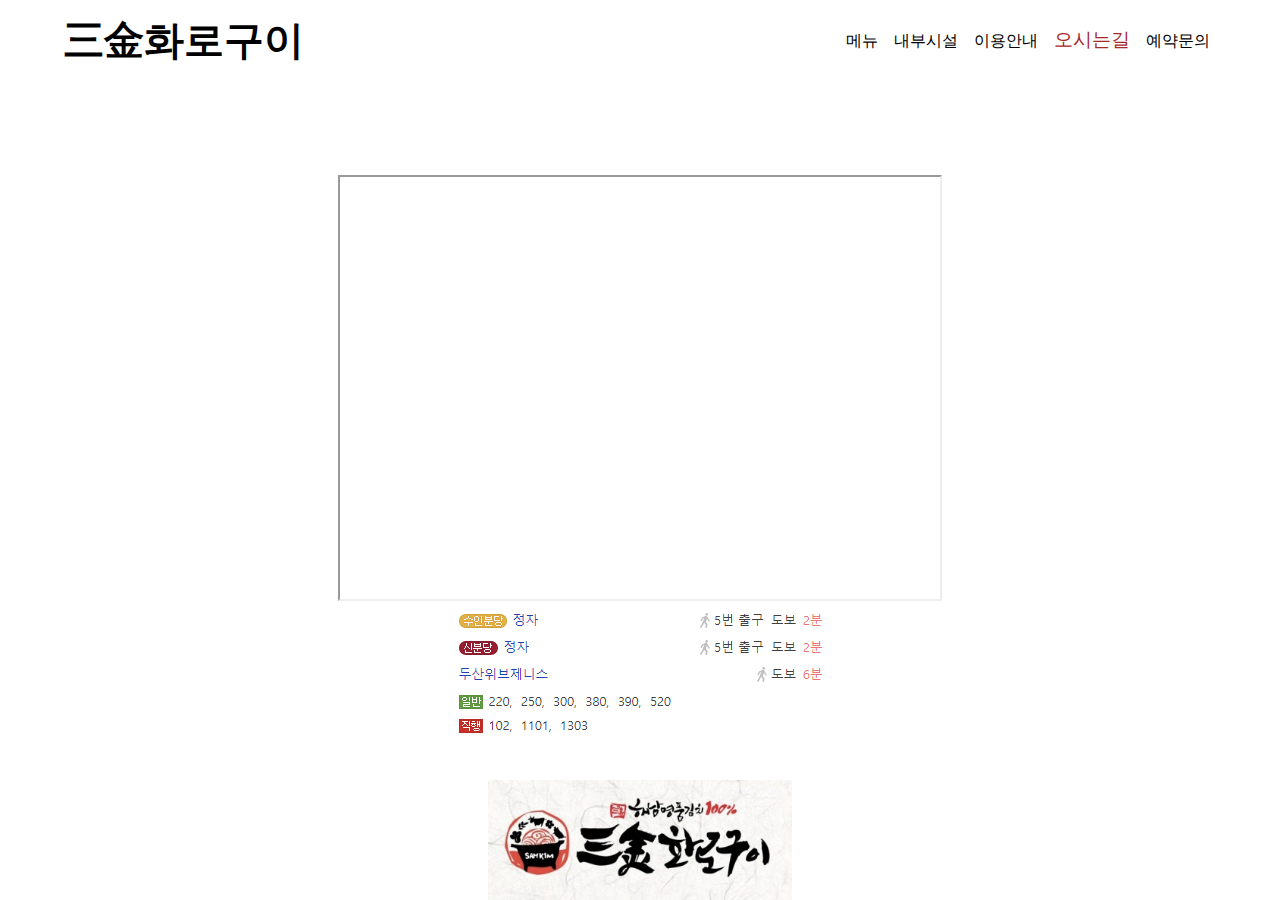
<file: 오시는길.html>
<!DOCTYPE html>
<html lang="ko">
<head>
    <meta charset="UTF-8">
    <meta http-equiv="X-UA-Compatible" content="IE=edge">
    <meta name="viewport" content="width=device-width, initial-scale=1.0">
    <title>삼김화로구이 오시는길</title>
    <link rel="stylesheet" href="list.css">
</head>
<body>
    <div class="body">
        <div class="header">
            <h1><a href="index.html">三金화로구이</a></h1>
            <ul>
                <li><a href="메뉴.html">메뉴</a></li>
                <li><a href="내부시설.html">내부시설</a></li>
                <li><a href="이용안내.html">이용안내</a></li>
                <li><a href="오시는길.html" style="color: brown; font-size: larger;">오시는길</a></li>
                <li><a href="예약문의.html">예약문의</a></li>
            </ul>
        </div>
        <div class="article">
            <iframe style="display: block; margin: 0 auto;"  src="https://www.google.com/maps/embed?pb=!1m18!1m12!1m3!1d1425.8132132480248!2d127.10562890263401!3d37.36761047904485!2m3!1f0!2f0!3f0!3m2!1i1024!2i768!4f13.1!3m3!1m2!1s0x357b58366f3212b1%3A0x84e8e7833011ff26!2z7IK86rmA7ZmU66Gc6rWs7J20!5e0!3m2!1sko!2skr!4v1623321193050!5m2!1sko!2skr"  width="600" height="422" style="border:0;" allowfullscreen="" loading="lazy"></iframe>
            <img  src="오시는길.PNG">
        </div>
        <div class="footer">
            <img src="삼김로고.PNG">
        </div>
    </div>
</body>
</html>
</file>
<file: list.css>
*{
    min-width: max-content;
    background-image: url("https://github.com/JavaNo0b/Web_SamKim_Noob/blob/main/%ED%95%9C%EC%A7%80.jpg?raw=true");
}
body{
    margin : 0;
}
.header{
    align-items: center;
    width: 90%;
    height : 80px;
    margin: 0 auto;
    display: flex;
    justify-content: space-between;
}
.header a{
    text-decoration: none;
    color: black;
}
.header ul li { 
    display: inline-block;
    padding: 6px;
}
.header ul li a:hover{
    color:rgb(44, 165, 165);
}
.header h1{
    font-size:40px;
    font-family: "Comic Sans", "Apple Chancery", cursive;
}
.article{
    width: 70%;
    height: 570px;
    background: white;
    text-align: center;
    position: absolute;
    left: 50%;
    top: 50%;
    transform: translate(-50%, -50%);
    padding:20px 50px 0px 50px;
}

.footer{
    background:white;
    position: fixed;
    left: 0;
    bottom: 0;
    width: 100%;
    height: 120px;
    text-align: center;
}
.footer img{
    height: 120px;
}
</file>
